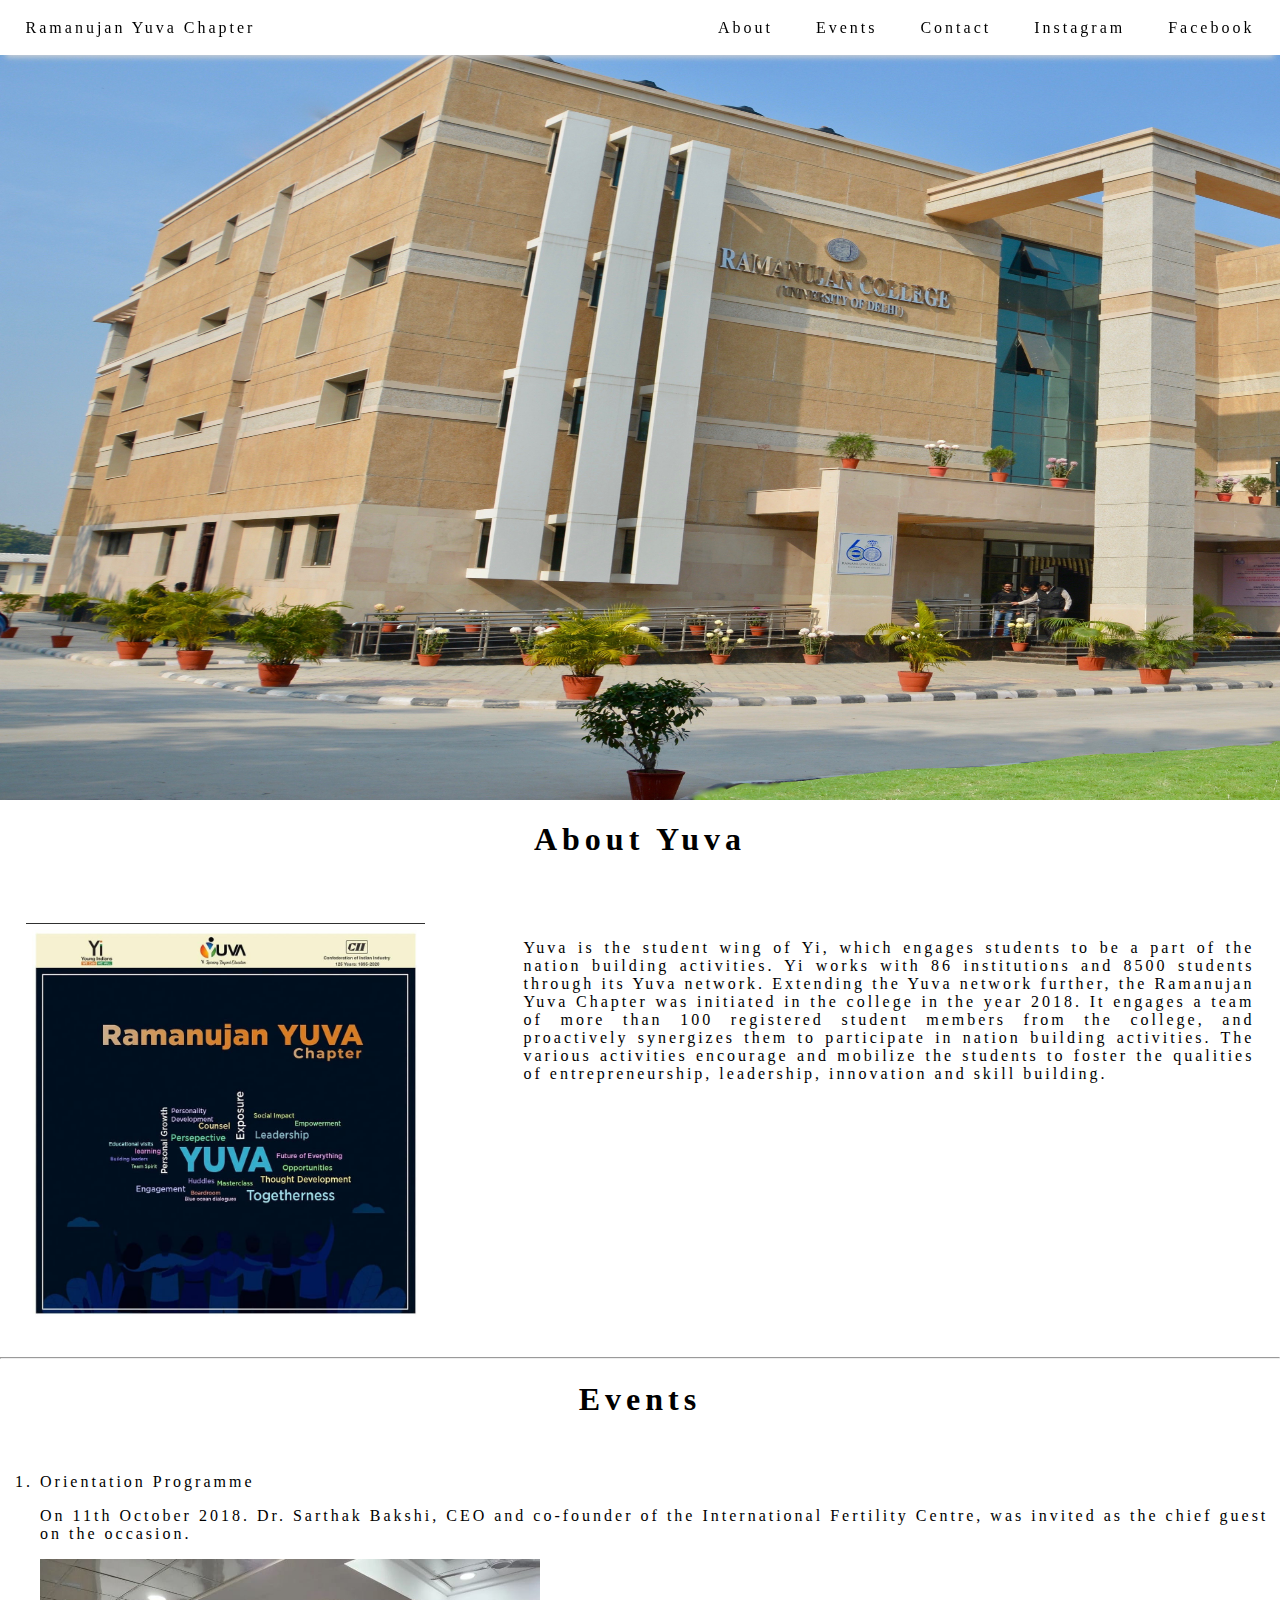
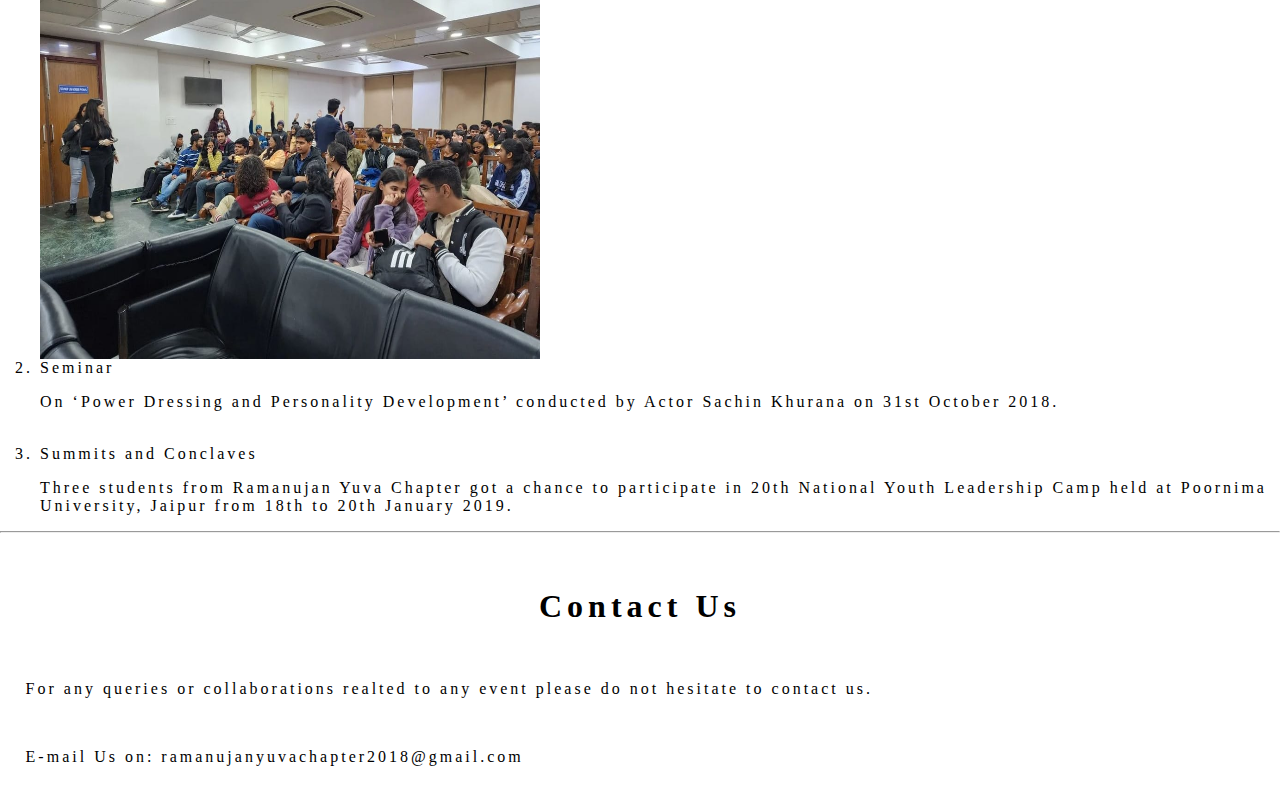
<file: index.html>
<html lang="en">
<head>
    <meta charset="UTF-8">
    <meta http-equiv="X-UA-Compatible" content="IE=edge">
    <meta name="viewport" content="width=device-width, initial-scale=1.0">
    <title>Webpage</title>
    <link rel="stylesheet" type="text/css" href="styling.css">
<style>  
</style>
</head>
<body>
    <!-- Navbar -->
    <div class="navbar">
        <div id="innerNavLeft">
            <p> <a href="https://stark1ndustr1es.github.io/assignment/" id="RamLink">Ramanujan Yuva Chapter</a></p>
        </div>
        
        <div id="innerNavRight">
            <p class="navlinks"><a href="About.html">About</a></p>
            <p class="navlinks"><a href="Events.html">Events</a></p>
            <p class="navlinks"><a href="Contacts.html">Contact</a></p>
            <p class="navlinks"><a href="https://instagram.com/cii_yi_ramanujan?igshid=MDM4ZDc5MmU=">Instagram</a></p>
            <p class="navlinks"><a href="https://m.facebook.com/100064192922302/about/">Facebook</a></p>

        </div>

    


    </div>
    <!--Header-->
    <img src="9.jpg" width="2000" height="800">

    <!--About-->
    <h1 style="text-align: center;">About Yuva</h1><br>
    <div id="content">
        <img src="3.jpg" width="500" height="400">
        <p style="text-align: justify;">Yuva is the student wing of Yi, which engages students to be a part of the nation building activities. Yi works with 86 institutions and 8500 students through its Yuva network.  Extending the Yuva network further, the Ramanujan Yuva Chapter was initiated in the college in the year 2018. It engages a team of more than 100 registered student members from the college, and proactively synergizes them to participate in nation building activities. The various activities encourage and mobilize the students to foster the qualities of entrepreneurship, leadership, innovation and skill building.</p>
    </div>
<hr>
    <!--Events-->
    <h1 style="text-align: center;">Events</h1><br>
    <ol> <li>Orientation Programme</li><p>On 11th October 2018. Dr. Sarthak Bakshi, CEO and co-founder of the International Fertility Centre, was invited as the chief guest on the occasion.</p>
         <img src="4.jpg" width="500" height="400"><br>
        
        <li>Seminar</li><p>On ‘Power Dressing and Personality Development’ conducted by Actor Sachin Khurana on 31st October 2018.</p>
        <br>
        <li>Summits and Conclaves</li><p>Three students from Ramanujan Yuva Chapter got a chance to participate in 20th National Youth Leadership Camp held at Poornima University, Jaipur from 18th to 20th January 2019.</p>
    </ol>

<hr>
    <!--Contact-->
    <div id="contact">
       <h1 style="text-align: center;">Contact Us</h1><br>
       <p>For any queries or collaborations realted to any event please do not hesitate to contact us.</p><br>
       <p>E-mail Us on: ramanujanyuvachapter2018@gmail.com</p>
    </div>


 
</body>
</html>
</file>
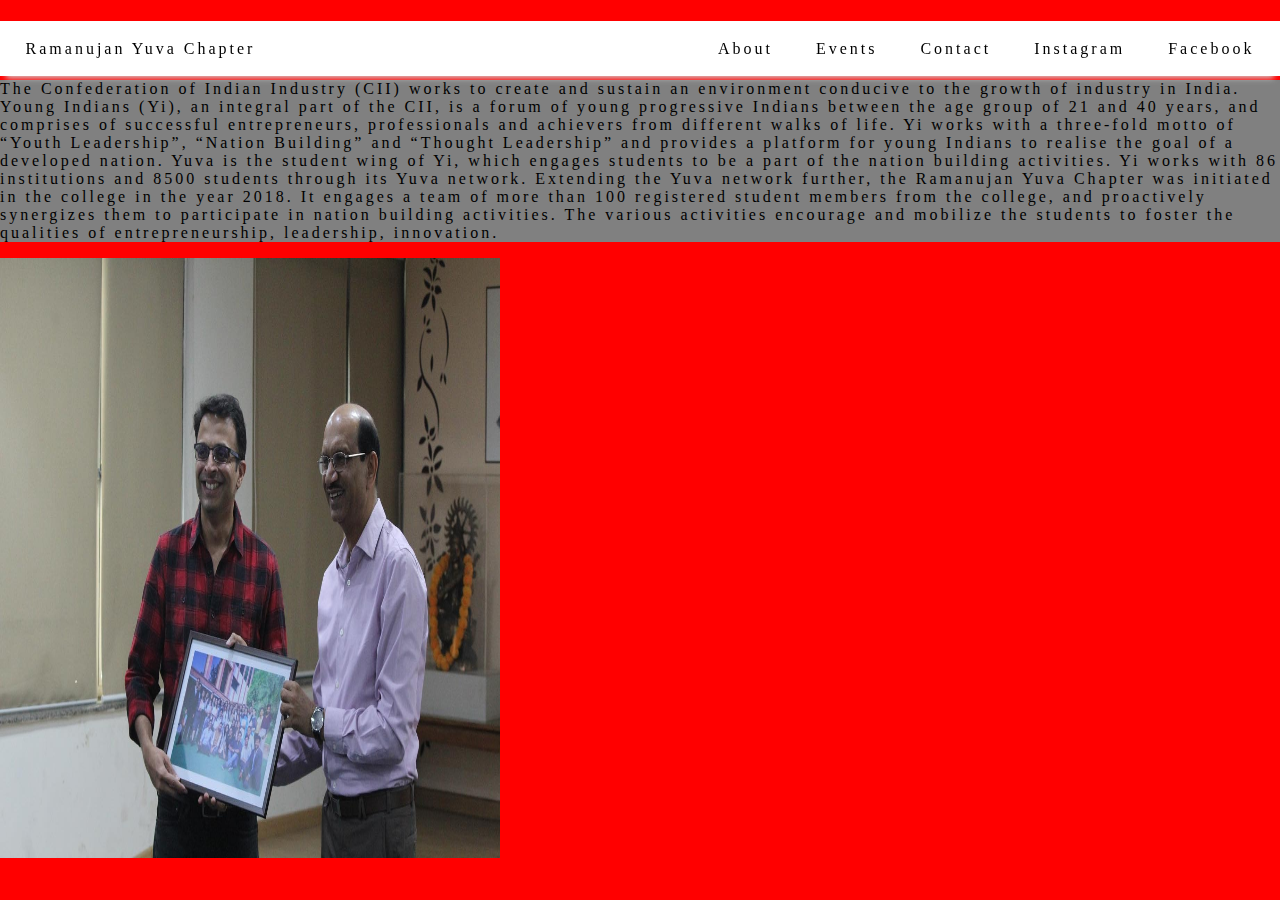
<file: About.html>
<!DOCTYPE html>
<html>
<head>
   <meta charset="UTF-8">
    <meta http-equiv="X-UA-Compatible" content="IE=edge">
    <meta name="viewport" content="width=device-width, initial-scale=1.0">
    <title>Webpage</title>
    <link rel="stylesheet" type="text/css" href="styling.css">
<style>
body {
  background-color: red;
}

ol {
    line-break: loose;
    letter-spacing: 3px;
}

.navbar {
    position:fixed;
    width:100%;
    z-index:1;
    background-color: white; 
    height: 55px;
    box-shadow: 0 8px 6px -6px #D3D3D3;
    display: flex;
    align-items: center;
    justify-content: center;
    column-gap: 8%;
}

#innerNavLeft {    
    width: 100%;
    display: flex;
    align-items: left;
    justify-content: left;
    column-gap: 8%;
    padding: 2%;
}


#innerNavRight{
    width: 100%;
    display: flex;
    align-items: right;
    justify-content: right;
    column-gap: 8%;
    padding: 2%;
}

.navlinks{
    margin: 0;
}

.navlinks :hover{
    background-color: beige;
}
a {
    text-decoration: none;
    color: black;
}
</style>
</head>
<body>
<!-- Navbar -->
    <div class="navbar">
        <div id="innerNavLeft">
            <p> <a href="#home" id="RamLink">Ramanujan Yuva Chapter</a></p>
        </div>
        
        <div id="innerNavRight">
            <p class="navlinks"><a href="About.html">About</a></p>
            <p class="navlinks"><a href="Events.html">Events</a></p>
            <p class="navlinks"><a href="Contacts.html">Contact</a></p>
            <p class="navlinks"><a href="https://instagram.com/cii_yi_ramanujan?igshid=MDM4ZDc5MmU=">Instagram</a></p>
            <p class="navlinks"><a href="https://m.facebook.com/100064192922302/about/">Facebook</a></p>

        </div>

    


    </div>
<h1 style="background-color:orange;">ABOUT</h1>


<p style="background-color:gray;">
The Confederation of Indian Industry (CII) works to create and sustain an environment conducive to the growth of industry in India. Young Indians (Yi), an integral part of the CII, is a forum of young progressive Indians between the age group of 21 and 40 years, and comprises of successful entrepreneurs, professionals and achievers from different walks of life.  Yi works with a three-fold motto of “Youth Leadership”, “Nation Building” and “Thought Leadership” and provides a platform for young Indians to realise the goal of a developed nation. 

Yuva is the student wing of Yi, which engages students to be a part of the nation building activities.
 Yi works with 86 institutions and 8500 students through its Yuva network.  Extending the Yuva network
 further, the Ramanujan Yuva Chapter was initiated in the college in the year 2018. It engages a team of more than 100 registered student members from the college, and proactively synergizes them to participate in nation building activities. The various activities encourage and mobilize the students to foster the qualities of entrepreneurship, leadership, innovation.                 
</p>
<img src="15.jpg" width="500" height="600">

</body>
</html>
</file>
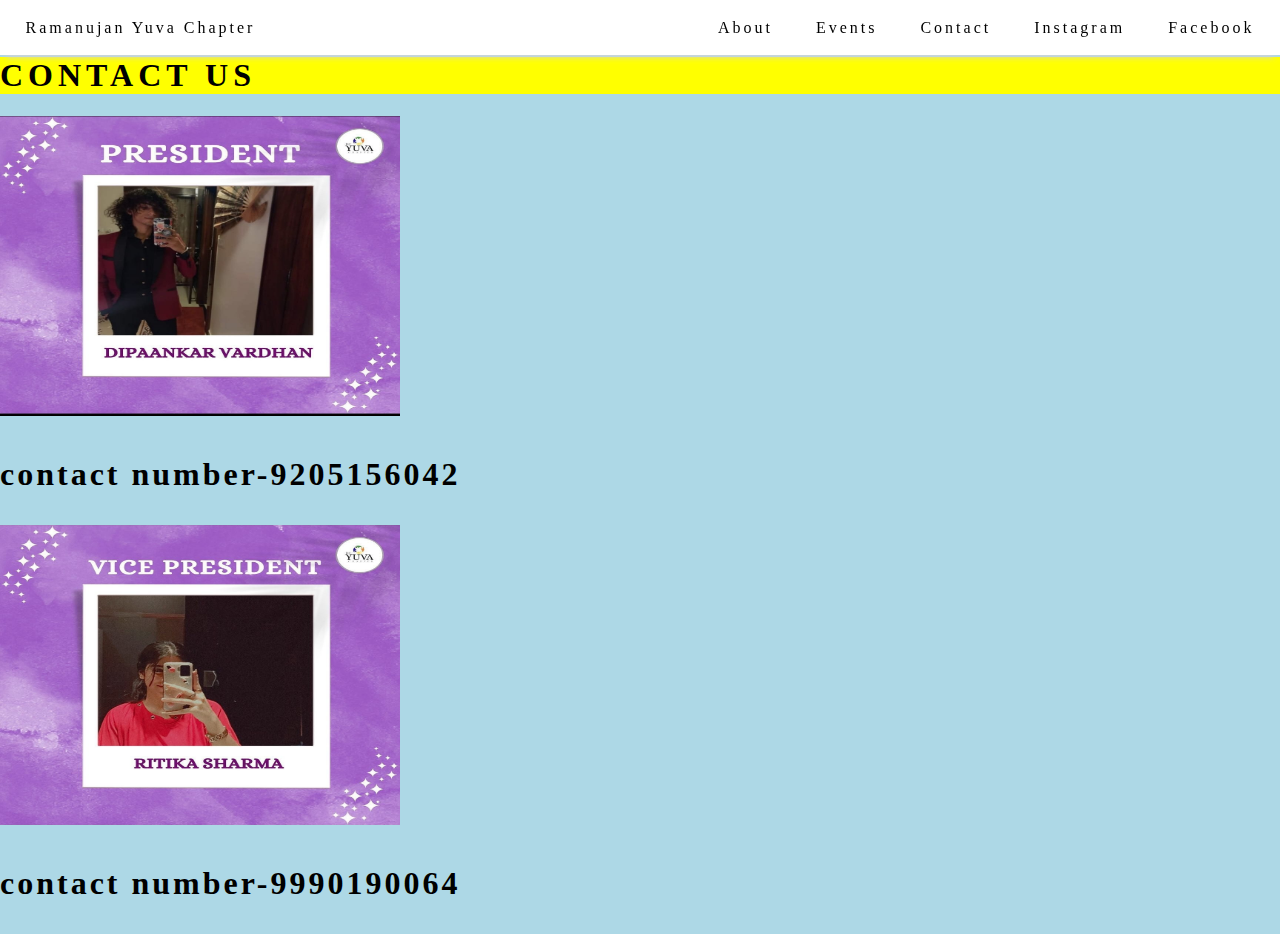
<file: Contacts.html>
<!DOCTYPE html>
<html>
<head>
  <meta charset="UTF-8">
    <meta http-equiv="X-UA-Compatible" content="IE=edge">
    <meta name="viewport" content="width=device-width, initial-scale=1.0">
    <title>Webpage</title>
    <link rel="stylesheet" type="text/css" href="styling.css">
<style>
body {
  background-color:lightblue;
}
ol {
    line-break: loose;
    letter-spacing: 3px;
}

.navbar {
    position:fixed;
    width:100%;
    z-index:1;
    background-color: white; 
    height: 55px;
    box-shadow: 0 8px 6px -6px #D3D3D3;
    display: flex;
    align-items: center;
    justify-content: center;
    column-gap: 8%;
}

#innerNavLeft {    
    width: 100%;
    display: flex;
    align-items: left;
    justify-content: left;
    column-gap: 8%;
    padding: 2%;
}


#innerNavRight{
    width: 100%;
    display: flex;
    align-items: right;
    justify-content: right;
    column-gap: 8%;
    padding: 2%;
}

.navlinks{
    margin: 0;
}

.navlinks :hover{
    background-color: beige;
}
a {
    text-decoration: none;
    color: black;
}  
</style>
</head>
<body>
  <!-- Navbar -->
    <div class="navbar">
        <div id="innerNavLeft">
            <p> <a href="#home" id="RamLink">Ramanujan Yuva Chapter</a></p>
        </div>
        
        <div id="innerNavRight">
            <p class="navlinks"><a href="About.html">About</a></p>
            <p class="navlinks"><a href="Events.html">Events</a></p>
            <p class="navlinks"><a href="Contacts.html">Contact</a></p>
            <p class="navlinks"><a href="https://instagram.com/cii_yi_ramanujan?igshid=MDM4ZDc5MmU=">Instagram</a></p>
            <p class="navlinks"><a href="https://m.facebook.com/100064192922302/about/">Facebook</a></p>

        </div>

    


    </div>
  
<br>
  <br>
<h1 style="background-color:yellow;">CONTACT US<h1>

<img src="13.jpg" width="400" height="300">
<p>contact number-9205156042</p>

<img src="14.jpg" width="400" height="300">
<p>contact number-9990190064</p>

</body>
</html>
</file>
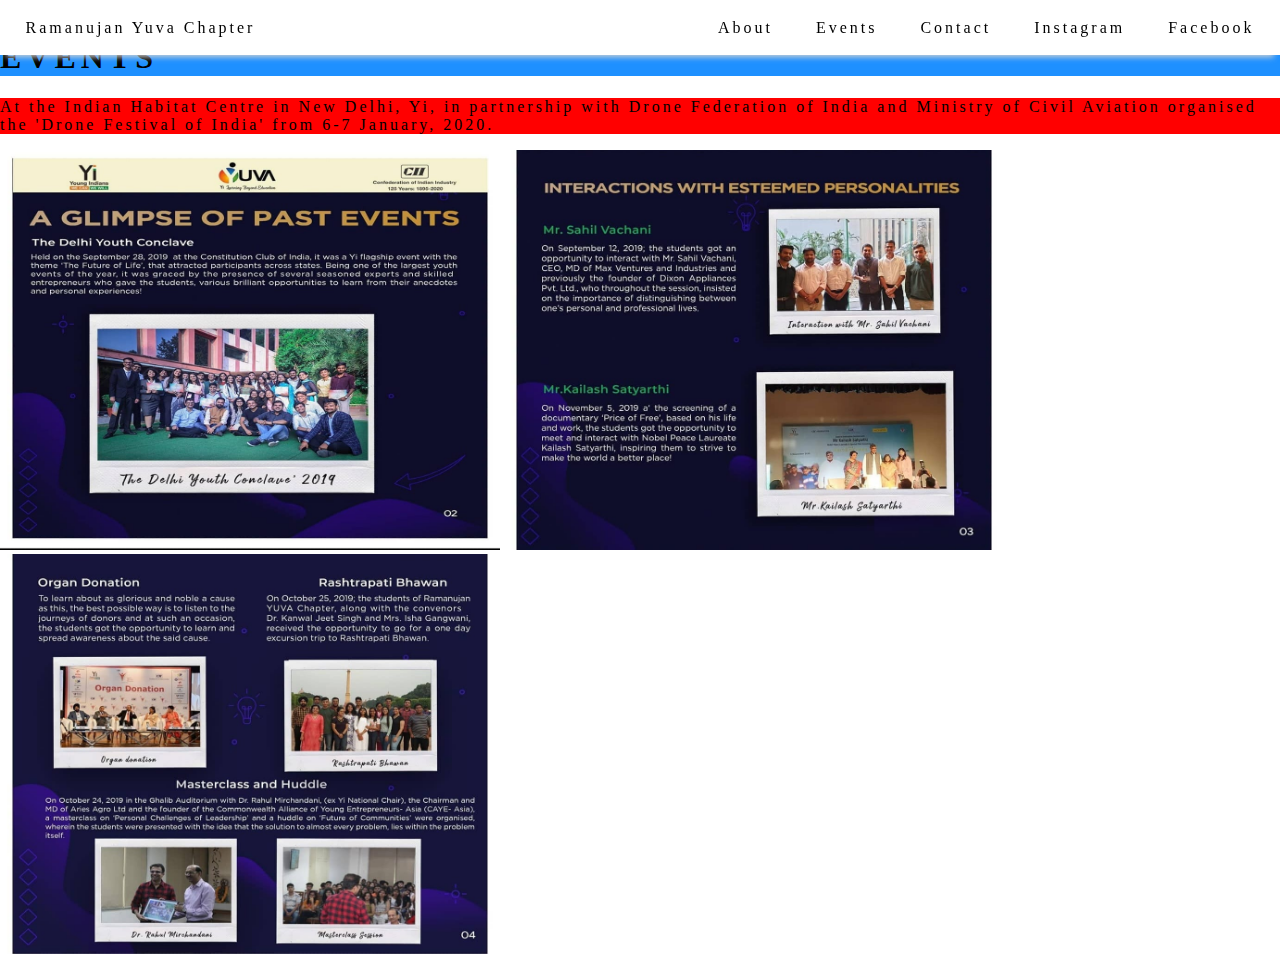
<file: Events.html>
<!DOCTYPE html>
<html>
<head>
    <meta charset="UTF-8">
    <meta http-equiv="X-UA-Compatible" content="IE=edge">
    <meta name="viewport" content="width=device-width, initial-scale=1.0">
    <title>Webpage</title>
    <link rel="stylesheet" type="text/css" href="styling.css">
<style>
body {
  background-color: lilac;
}
ol {
    line-break: loose;
    letter-spacing: 3px;
}

.navbar {
    position:fixed;
    width:100%;
    z-index:1;
    background-color: white; 
    height: 55px;
    box-shadow: 0 8px 6px -6px #D3D3D3;
    display: flex;
    align-items: center;
    justify-content: center;
    column-gap: 8%;
}

#innerNavLeft {    
    width: 100%;
    display: flex;
    align-items: left;
    justify-content: left;
    column-gap: 8%;
    padding: 2%;
}


#innerNavRight{
    width: 100%;
    display: flex;
    align-items: right;
    justify-content: right;
    column-gap: 8%;
    padding: 2%;
}

.navlinks{
    margin: 0;
}

.navlinks :hover{
    background-color: beige;
}
a {
    text-decoration: none;
    color: black;
}  

</style>
</head>
<body>
 <!-- Navbar -->
    <div class="navbar">
        <div id="innerNavLeft">
            <p> <a href="#home" id="RamLink">Ramanujan Yuva Chapter</a></p>
        </div>
        
        <div id="innerNavRight">
            <p class="navlinks"><a href="About.html">About</a></p>
            <p class="navlinks"><a href="Events.html">Events</a></p>
            <p class="navlinks"><a href="Contacts.html">Contact</a></p>
            <p class="navlinks"><a href="https://instagram.com/cii_yi_ramanujan?igshid=MDM4ZDc5MmU=">Instagram</a></p>
            <p class="navlinks"><a href="https://m.facebook.com/100064192922302/about/">Facebook</a></p>

        </div>

    


    </div>
    <br>
<h1 style="background-color:dodgerblue;">EVENTS</h1>

<p style="background-color:Red;">
At the Indian Habitat Centre in New Delhi, Yi, in partnership with Drone Federation of India and Ministry of Civil Aviation organised the 'Drone Festival of India' from 6-7 January, 2020.
</p>

<img src="10.jpeg" width="500" height="400">
<img src="11.jpeg" width="500" height="400">
<img src="12.jpeg" width="500" height="400">

</body>
</html>
</file>
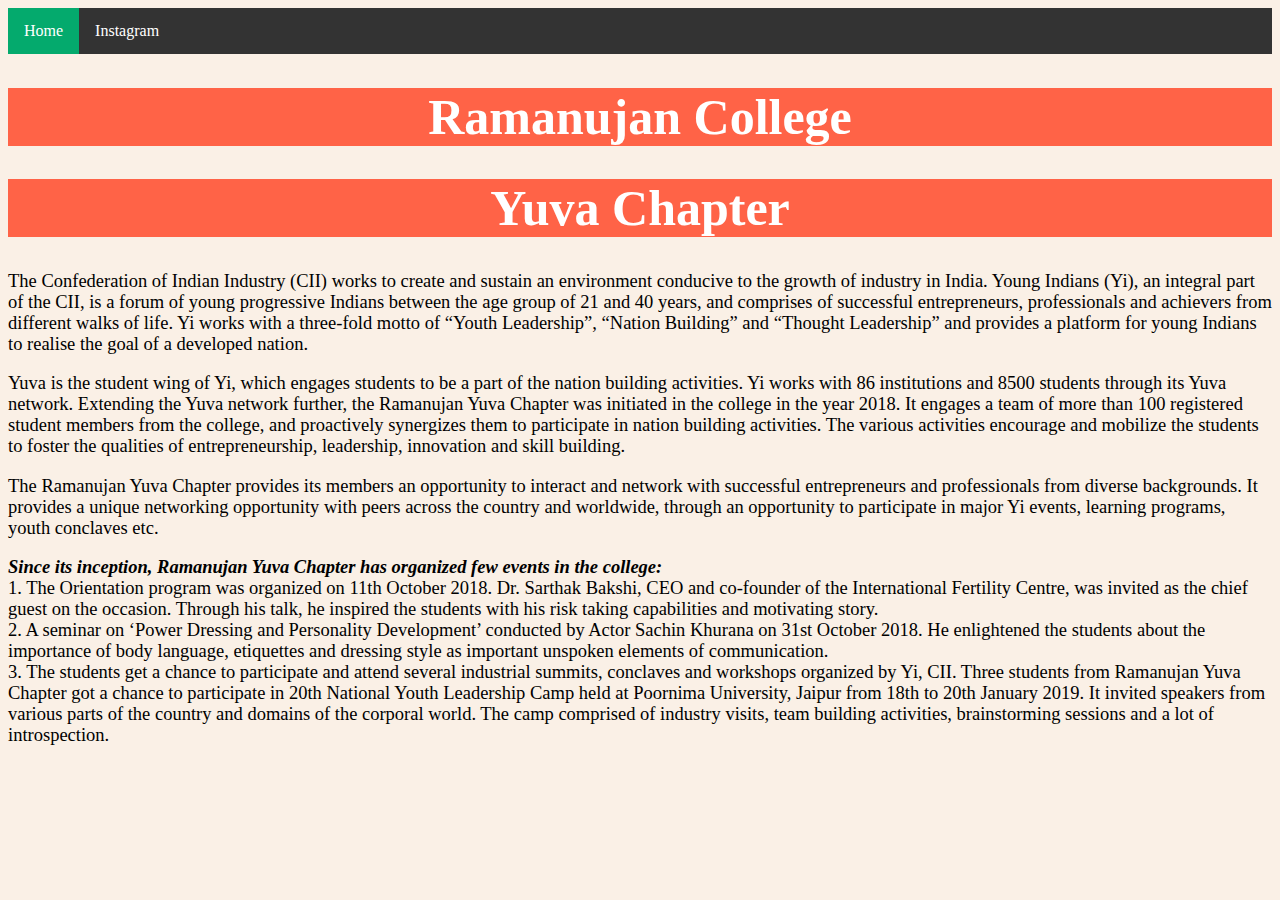
<file: Front end internal.html>
<DOCTYPE! html>
<html>
<head>
<style>

body {
  background-color: linen;
}

ul {
  list-style-type: none;
  margin: 0;
  padding: 0;
  overflow: hidden;
  background-color: #333;
}

li {
  float: left;
}

li a {
  display: block;
  color: white;
  text-align: center;
  padding: 14px 16px;
  text-decoration: none;
}

li a:hover:not(.active) {
  background-color: #111;
}

.active {
  background-color: #04AA6D;
}

p {
   font-size: 18.5px;
}

h1 {
   color: white;
   text-align: center;
   font-size: 50px;
}

</style>

</head>
<body>

<ul>
  <li><a class="active" href="file:///C:/Pratibha%20Mishra/Front%20end%20internal.html">Home</a></li>
  <li><a href="https://instagram.com/rc_yuva?igshid=MDM4ZDc5MmU=">Instagram</a></li>
  </ul>

<h1 style="background-color:Tomato;">Ramanujan College</h1>
<h1 style="background-color:Tomato;">Yuva Chapter</h1>

<p>The Confederation of Indian Industry (CII) works to create and sustain an environment conducive to the growth of industry in India. Young Indians (Yi), an integral part of the CII, is a forum of young progressive Indians between the age group of 21 and 40 years, and comprises of successful entrepreneurs, professionals and achievers from different walks of life.  Yi works with a three-fold motto of “Youth Leadership”, “Nation Building” and “Thought Leadership” and provides a platform for young Indians to realise the goal of a developed nation. 
</p>

<p>Yuva is the student wing of Yi, which engages students to be a part of the nation building activities. Yi works with 86 institutions and 8500 students through its Yuva network.  Extending the Yuva network further, the Ramanujan Yuva Chapter was initiated in the college in the year 2018. It engages a team of more than 100 registered student members from the college, and proactively synergizes them to participate in nation building activities. The various activities encourage and mobilize the students to foster the qualities of entrepreneurship, leadership, innovation and skill building.</p>
<p>The Ramanujan Yuva Chapter provides its members an opportunity to interact and network with successful entrepreneurs and professionals from diverse backgrounds. It provides a unique networking opportunity with peers across the country and worldwide, through an opportunity to participate in major Yi events, learning programs, youth conclaves etc. </p>


<p><b><i>Since its inception, Ramanujan Yuva Chapter has organized few events in the college:</b></i> <br>1. The Orientation program was organized on 11th October 2018. Dr. Sarthak Bakshi, CEO and co-founder of the International Fertility Centre, was invited as the chief guest on the occasion. Through his talk, he inspired the students with his risk taking capabilities and motivating story.<br>2. A seminar on ‘Power Dressing and Personality Development’ conducted by Actor Sachin Khurana on 31st October 2018. He enlightened the students about the importance of body language, etiquettes and dressing style as important unspoken elements of communication.<br>3. The students get a chance to participate and attend several industrial summits, conclaves and workshops organized by Yi, CII. Three students from Ramanujan Yuva Chapter got a chance to participate in 20th National Youth Leadership Camp held at Poornima University, Jaipur from 18th to 20th January 2019. It invited speakers from various parts of the country and domains of the corporal world. The camp comprised of industry visits, team building activities, brainstorming sessions and a lot of introspection.</p> 

</body>
</html>
</file>
<file: styling.css>
body {
    font-family: "Times New Roman";
    margin: 0 !important;
    padding: 0 !important;
    max-width: 100%;
    overflow-x: hidden;
}

h1, h2, h3, h4, h5, h6 {
     font-family: 'Times New Roman', Times, serif;
     letter-spacing: 5px;
}

p {
    font-family: 'Times New Roman', Times, serif;
    letter-spacing: 3px;
    word-wrap: break-word;

}


ol {
    line-break: loose;
    letter-spacing: 3px;
}

.navbar {
    position:fixed;
    width:100%;
    z-index:1;
    background-color: white; 
    height: 55px;
    box-shadow: 0 8px 6px -6px #D3D3D3;
    display: flex;
    align-items: center;
    justify-content: center;
    column-gap: 8%;
}

#innerNavLeft {    
    width: 100%;
    display: flex;
    align-items: left;
    justify-content: left;
    column-gap: 8%;
    padding: 2%;
}


#innerNavRight{
    width: 100%;
    display: flex;
    align-items: right;
    justify-content: right;
    column-gap: 8%;
    padding: 2%;
}

.navlinks{
    margin: 0;
}

.navlinks :hover{
    background-color: beige;
}
a {
    text-decoration: none;
    color: black;
}

#content {
    display: flex;
    align-items: right;
    justify-content: right;
    column-gap: 8%;
    padding: 2%;
}

#contact {
    padding: 2%;
}
</file>
